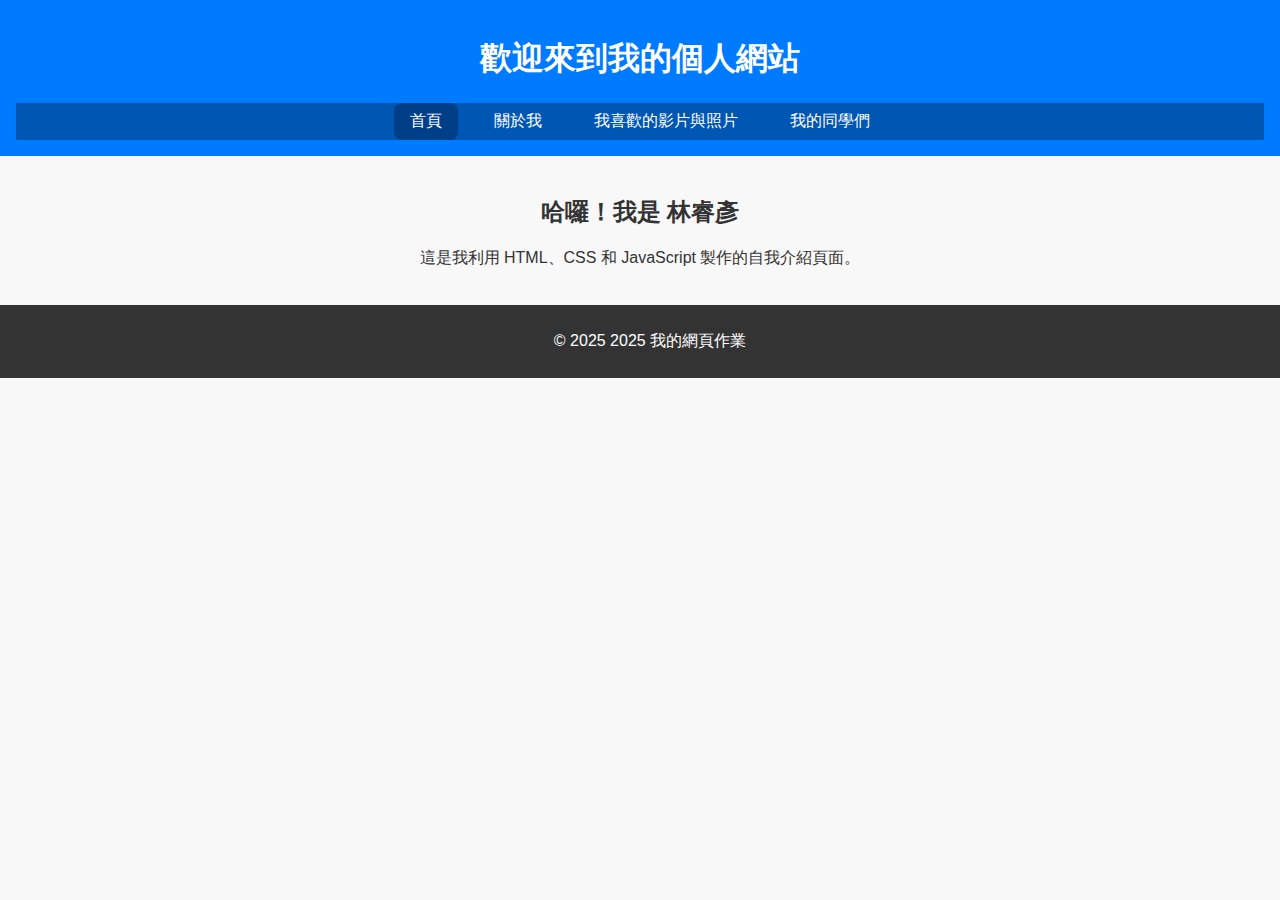
<file: index.html>
<!DOCTYPE html>
<html lang="zh-Hant">
<head>
  <meta charset="UTF-8" />
  <meta name="viewport" content="width=device-width, initial-scale=1.0" />
  <title>自我介紹網站</title>
  <link rel="stylesheet" href="style.css" />
</head>
<body>
  <header>
    <h1>歡迎來到我的個人網站</h1>
    <nav>
      <ul>
        <li><a href="index.html" class="active">首頁</a></li>
        <li><a href="about.html">關於我</a></li>
        <li><a href="gallery.html">我喜歡的影片與照片</a></li>
        <li><a href="contact.html">我的同學們</a></li>
      </ul>
    </nav>
  </header>

  <main>
    <section>
      <h2>哈囉！我是 林睿彥</h2>
      <p>這是我利用 HTML、CSS 和 JavaScript 製作的自我介紹頁面。</p>
    </section>
  </main>

  <footer>
    <p>&copy; 2025 2025 我的網頁作業</p>
  </footer>
</body>
</html>
</file>
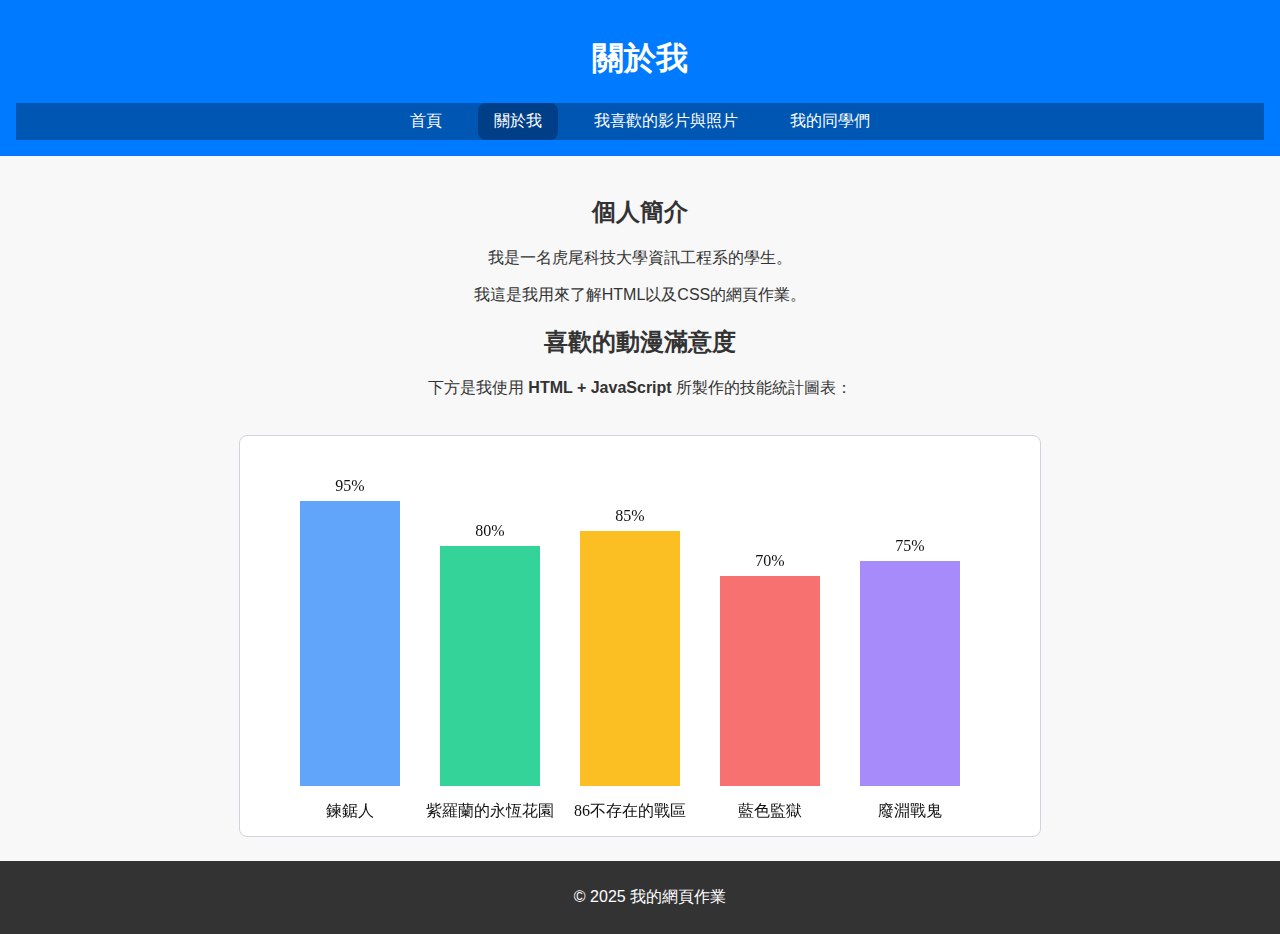
<file: about.html>
<!DOCTYPE html>
<html lang="zh-Hant">
<head>
  <meta charset="UTF-8">
  <meta name="viewport" content="width=device-width, initial-scale=1.0">
  <title>關於我</title>
  <link rel="stylesheet" href="style.css">
  <style>
    canvas {
      border: 1px solid #d1d5db;
      border-radius: 8px;
      margin-top: 20px;
      max-width: 800px;
      width: 100%;
      height: 400px;
      background-color: #fff;
    }
  </style>
</head>
<body>
  <header>
    <h1>關於我</h1>
    <nav>
      <ul>
        <li><a href="index.html">首頁</a></li>
        <li><a href="about.html" class="active">關於我</a></li>
        <li><a href="gallery.html">我喜歡的影片與照片</a></li>
        <li><a href="contact.html">我的同學們</a></li>
      </ul>
    </nav>
  </header>

  <main>
    <section>
      <h2>個人簡介</h2>
      <p>我是一名虎尾科技大學資訊工程系的學生。</p>
      <p>我這是我用來了解HTML以及CSS的網頁作業。</p>
    </section>
    <section>
      <h2>喜歡的動漫滿意度</h2>
      <p>下方是我使用 <strong>HTML + JavaScript</strong> 所製作的技能統計圖表：</p>
      <canvas id="myChart"></canvas>
    </section>
  </main>
  <script>
    const canvas = document.getElementById("myChart");
    const ctx = canvas.getContext("2d");

    const skills = ["鍊鋸人", "紫羅蘭的永恆花園", "86不存在的戰區", "藍色監獄", "廢淵戰鬼"];
    const scores = [95, 80, 85, 70, 75];
    const colors = ["#60a5fa", "#34d399", "#fbbf24", "#f87171", "#a78bfa"];

    const width = canvas.width = 800;
    const height = canvas.height = 400;

    function drawChart() {
      const barWidth = 100;
      const gap = 40;
      const maxScore = 100;

      for (let i = 0; i < skills.length; i++) {
        const barHeight = (scores[i] / maxScore) * (height - 100);
        const x = 60 + i * (barWidth + gap);
        const y = height - barHeight - 50;

        ctx.fillStyle = colors[i];
        ctx.fillRect(x, y, barWidth, barHeight);

        ctx.fillStyle = "#111";
        ctx.font = "16px Microsoft JhengHei";
        ctx.textAlign = "center";
        ctx.fillText(skills[i], x + barWidth / 2, height - 20);
        ctx.fillText(scores[i] + "%", x + barWidth / 2, y - 10);
      }
    }

    drawChart();
  </script>

  <footer>
    <p>&copy; 2025 我的網頁作業</p>
  </footer>
</body>
</html>
</file>
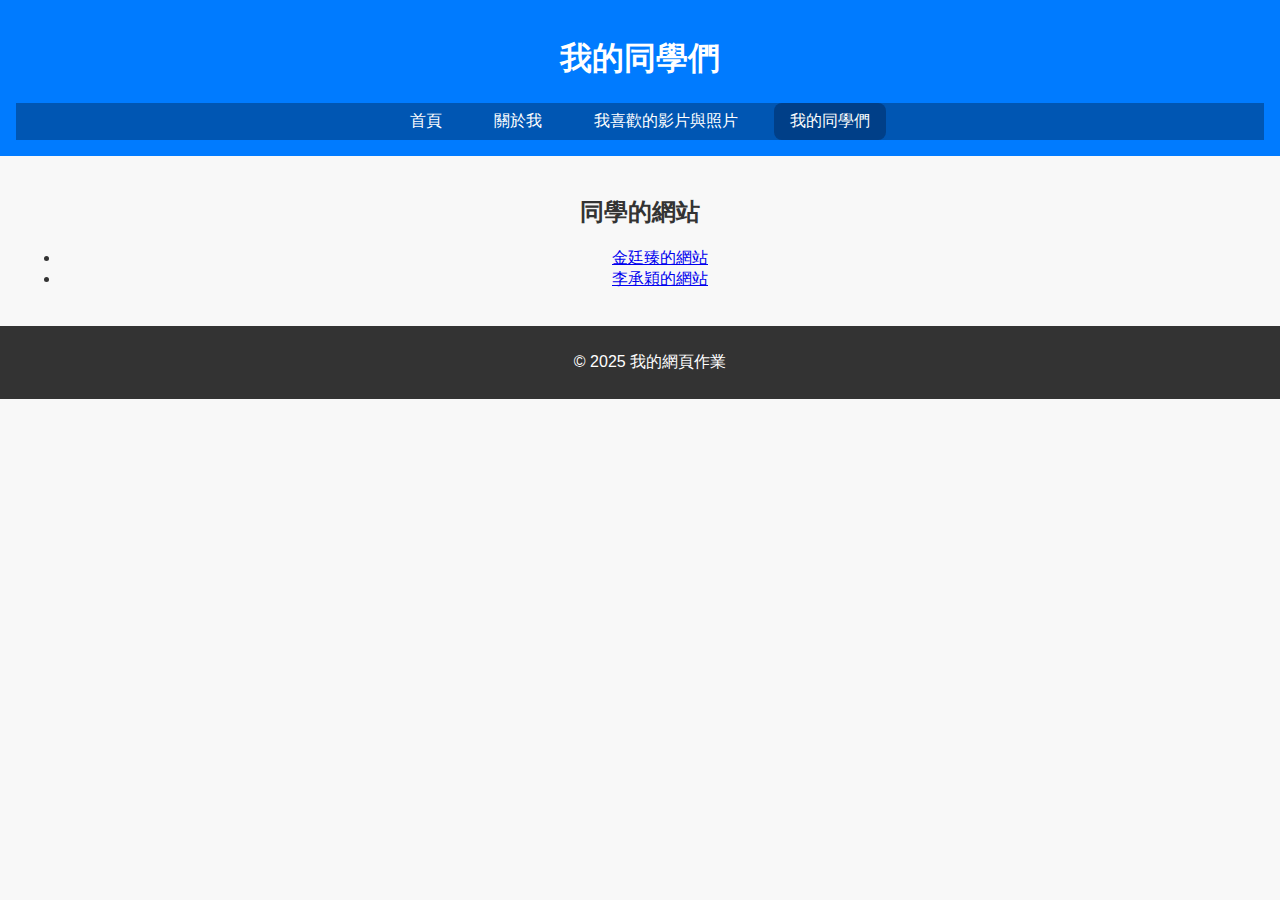
<file: contact.html>
<!DOCTYPE html>
<html lang="zh-Hant">
<head>
  <meta charset="UTF-8">
  <meta name="viewport" content="width=device-width, initial-scale=1.0">
  <title>我的同學們</title>
  <link rel="stylesheet" href="style.css">
</head>
<body>
  <header>
    <h1>我的同學們</h1>
    <nav>
      <ul>
        <li><a href="index.html">首頁</a></li>
        <li><a href="about.html">關於我</a></li>
        <li><a href="gallery.html">我喜歡的影片與照片</a></li>
        <li><a href="contact.html" class="active">我的同學們</a></li>
      </ul>
    </nav>
  </header>

  <main>
    <h2>同學的網站</h2>
    <ul>
      <li><a href="https://example1.com" target="_blank">金廷臻的網站</a></li>
      <li><a href="https://example2.com" target="_blank">李承穎的網站</a></li>
    </ul>
  </main>

  <footer>
    <p>&copy; 2025 我的網頁作業</p>
  </footer>
</body>
</html>
</file>
<file: style.css>
body {
  font-family: "Microsoft JhengHei", sans-serif;
  margin: 0;
  background: #f8f8f8;
  color: #333;
}

header {
  background: #007bff;
  color: white;
  text-align: center;
  padding: 1em;
}

nav ul {
  list-style: none;
  padding: 0;
  margin: 0;
  background: #0056b3;
  display: flex;
  justify-content: center;
}

nav li {
  margin: 0 10px;
}

nav a {
  color: white;
  text-decoration: none;
  padding: 0.5em 1em;
  display: block;
}

nav a.active,
nav a:hover {
  background: #003f88;
  border-radius: 8px;
}

main {
  padding: 20px;
  text-align: center;
}

img {
  border-radius: 10px;
  margin-top: 10px;
}

footer {
  background: #333;
  color: white;
  text-align: center;
  padding: 10px;
  position: relative;
  bottom: 0;
  width: 100%;
}

/* 響應式設計 */
@media (max-width: 600px) {
  nav ul {
    flex-direction: column;
  }
}
</file>
